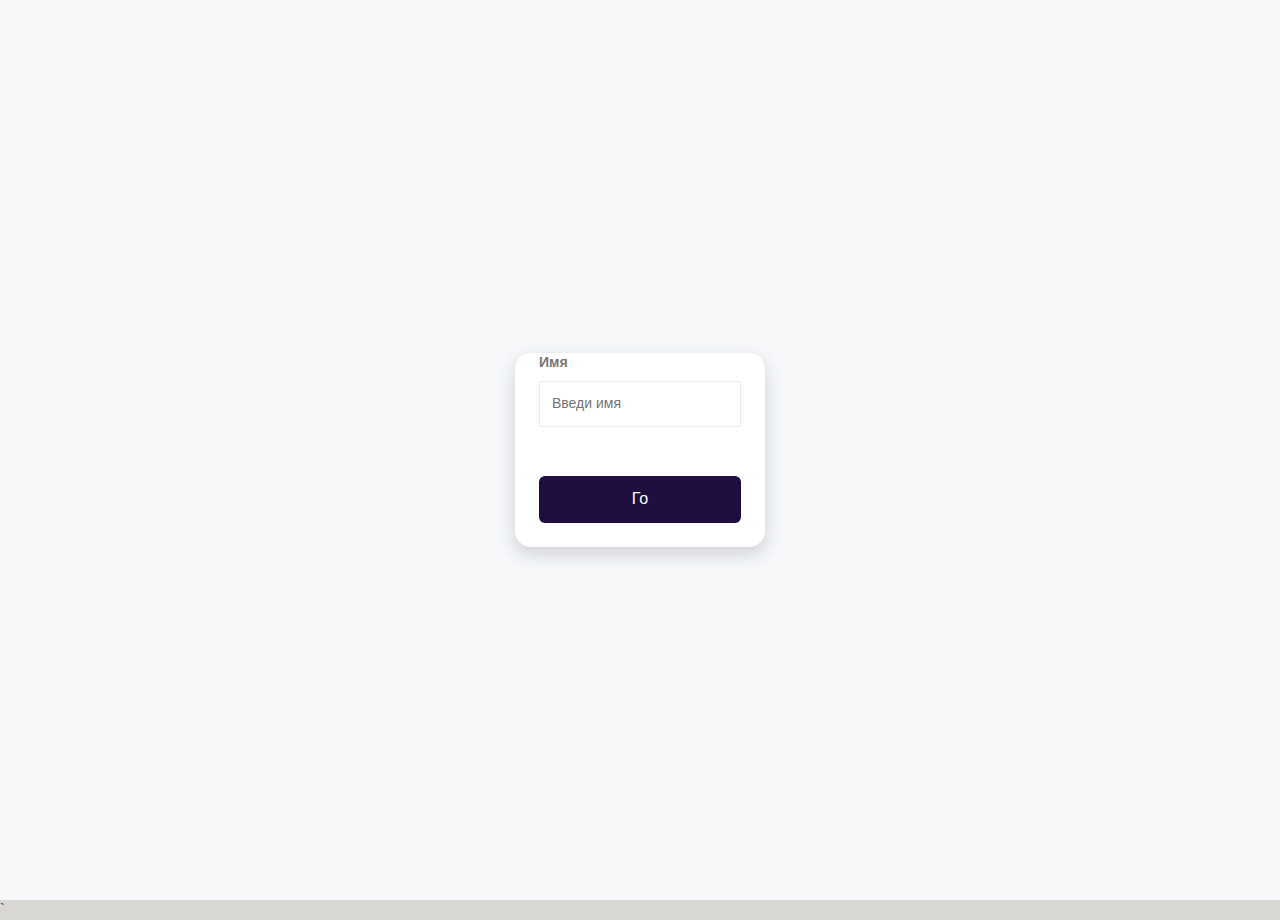
<file: index.html>
<!DOCTYPE html>
<html>

<head>
    <title>Chat App</title>
    <meta charset="utf-8">
    <meta name="viewport" content="width=device-width, initial-scale=1">
    <link rel="icon" href="/img/favicon.png">
    <link rel="stylesheet" href="/css/bootstrap.css">
    <link rel="stylesheet" href="/css/styles.css">
</head>

<body class="bg" style="background-color: #D9D7D4;">


    <div class="centered-form col-md-12 col-xs-12 bg">

        <div class="centered-form__box">
            <form action="/chat.html">
                <label>Имя</label>
                <input type="text" name="username" autocomplete="off" placeholder="Введи имя" required>
                <label class="empty">Комната</label>
                <input type="text" class="empty" name="room" autocomplete="on" value="Forum" placeholder="Forum"
                    required>
                <button>Го</button>
            </form>
        </div>
    </div>
</body>

</html>
`
</file>
<file: css/styles.css>
/* General Styles */

* {
    margin: 0;
    padding: 0;
    box-sizing: border-box;
}


.empty {
	visibility: hidden;
}

html {
    font-size: 16px;
}

input {
    font-size: 14px;
}


.empty {
padding:0;
}



body {
    line-height: 1.4;
    color: #333333;
	font-family: -apple-system, BlinkMacSystemFont, "Segoe UI", Helvetica, Arial, sans-serif, "Apple Color Emoji", "Segoe UI Emoji", "Segoe UI Symbol";
}

h1 {
    margin-bottom: 16px;
}

label {
    display: block;
    font-size: 14px;
    margin-bottom: 8px;
    color: #777;
}

input {
    border: 1px solid #eeeeee;
    padding: 12px;
    outline: none;
}

button {
    cursor: pointer;
    padding: 12px;
    background: #1e0f3f;
    border: none;
    color: white;
    font-size: 16px;
	border-radius: 6px;
    transition: background .3s ease;
}

small{
	font-size: smaller;
}

.italic{
	font-style: italic;
}


button:hover {
    background: #373047;
}

button:disabled {
    cursor: default;
    background: #1e0f3f;
}

/* Join Page Styles */

.centered-form {
    background: #F6F8FA;
    width: 100%;
    height: 100vh;
    display: flex;
    justify-content: center;
    align-items: center;
}

.centered-form__box {
	border-radius: 16px;
    box-shadow: 0px 7px 18px 0px #cecfd3;
    background: #FFFFFF;
    padding: 24px;
	padding-top: 0%;
    width: 250px;
}

.centered-form button {
    width: 100%;
}

.centered-form input {
    margin-bottom: 0.1%;
    width: 100%;
}

/* Chat Page Layout */

.chat {
    display: flex;
}

.chat__sidebar {
    height: 100vh;
    color: white;
    background: #333744;
    width: 225px;
}

/* Chat styles */

.chat__main {
    flex-grow: 1;
    display: flex;
    flex-direction: column;
    max-height: 100vh;
}

.chat__messages {
    flex-grow: 1;
    padding: 24px 24px 0 24px;
    overflow-y: scroll;
}

/* Message Styles */

.message {
    margin-bottom: 16px;
}

.message__name {
    font-weight: 600;
    font-size: 14px;
    margin-right: 8px;
}

.message__meta {
    color: #777;
    font-size: 14px;
}

.message a {
    color: #0070CC;
}

/* Message Composition Styles */

.compose {
    display: flex;
    flex-shrink: 0;
    margin-top: 16px;
    padding: 24px;
}

.compose form {
    display: flex;
    flex-grow: 1;
    margin-right: 16px;
}

.compose input {
    border: 1px solid #eeeeee;
    width: 100%;
    padding: 12px;
    margin: 0 16px 0 0;
    flex-grow: 1;
}

.compose button {
    font-size: 14px;
}

/* Chat Sidebar Styles */

.room-title {
    font-weight: 400;
    font-size: 22px;
    background: #2c2f3a;
    padding: 24px;
}

.list-title {
    font-weight: 500;
    font-size: 18px;
    margin-bottom: 4px;
    padding: 12px 24px 0 24px;
}

.users {
    list-style-type: none;
    font-weight: 300;
    padding: 12px 24px 0 24px;
}

header {
    margin-top: 16px;
    margin-bottom: 28px;
}
header h1{
    font-size: 64px;
    margin-bottom: 16px;

}
header a {
    color: #888888;
    margin-right: 16px;
    text-decoration: none;
    font-size: 18px;
}

.main-content {
    color: #333333;
	font-family: -apple-system, BlinkMacSystemFont, "Segoe UI", Helvetica, Arial, sans-serif, "Apple Color Emoji", "Segoe UI Emoji", "Segoe UI Symbol";
    max-width: 950px;
    margin: 0 auto;
    padding: 0 16px;
    display: flex;
    flex-direction: column;
    flex-grow: 1;
}

body ,
h1,h2,h3,h4,h5,h6,p,ul,li,a{
    font-family: -apple-system,BlinkMacSystemFont,"Segoe UI","Roboto","Oxygen","Ubuntu","Cantarell","Fira Sans","Droid Sans","Helvetica Neue",sans-serif !important;
    -webkit-font-smoothing: antialiased;
}

@media screen and (max-width:550px){
    .centered-form__box{
        position: absolute;
        top:25%
    }
    ul {
        padding-left: 10px;
    }
}
</file>
